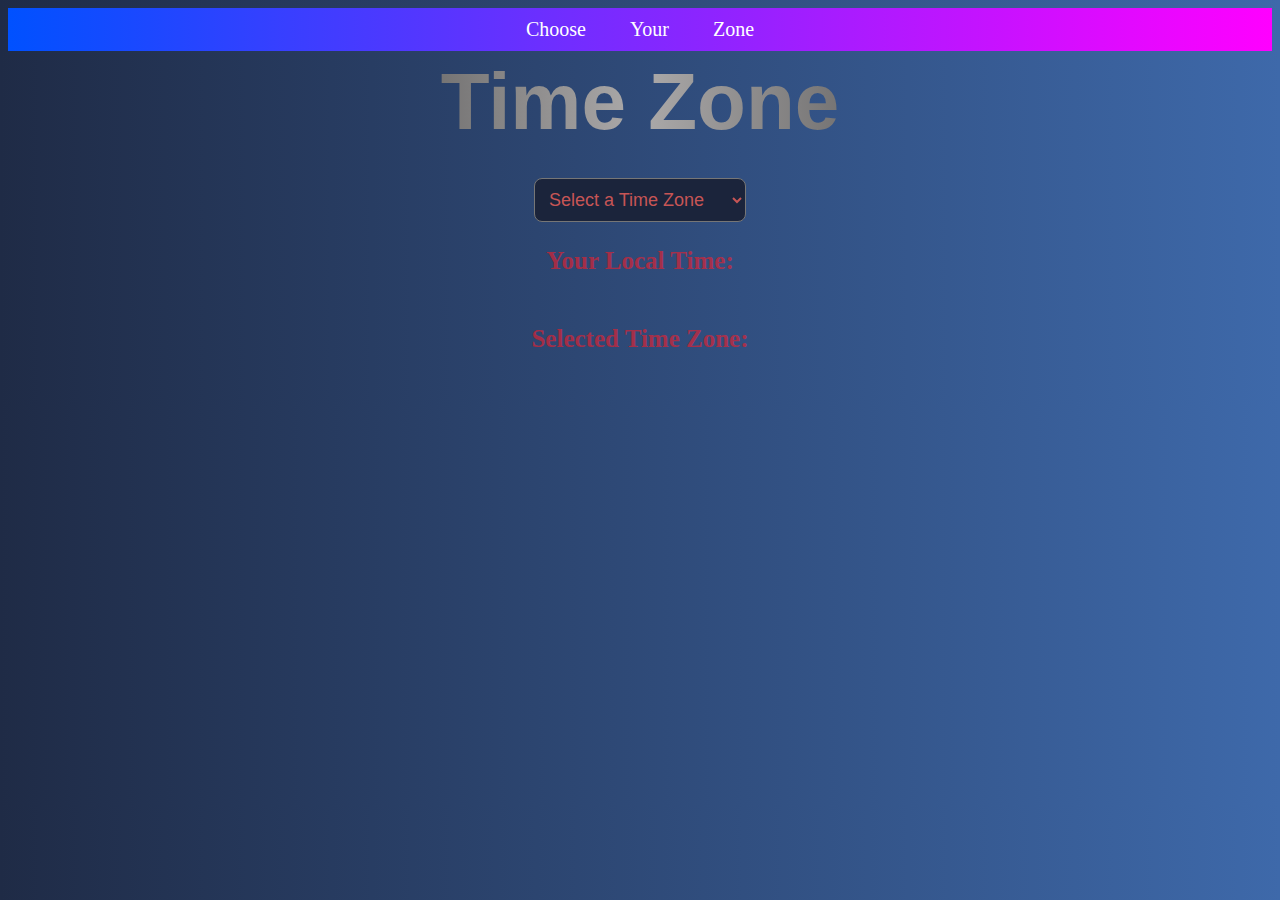
<file: index.html>
<!DOCTYPE html>
<html>
<head>
    <title>Time Zone</title>
    <link rel = "stylesheet" href="style.css">
</head>
<body>
    <div class ="tptxt">
        <a>Choose</a>
        <a>Your</a>
        <a>Zone</a>
    </div>
    <h1>Time Zone</h1>
    <select class="timezone-select">
        <option value="">Select a Time Zone</option>
        <option value="Pacific/Midway"> UTC-11 - SST</option>
        <option value="Pacific/Honolulu"> UTC-10 - HST</option>
        <option value="America/Anchorage"> UTC-9 - AKST</option>
        <option value="America/Los_Angeles"> UTC-8 - PST</option>
        <option value="America/Denver"> UTC-7 - MST</option>
        <option value="America/Chicago"> UTC-6 - CST</option>
        <option value="America/New_York"> UTC-5 - EST</option>
        <option value="America/Halifax"> UTC-4 - AST</option>
        <option value="America/Argentina/Buenos_Aires"> UTC-3 - ART</option>
        <option value="Atlantic/South_Georgia"> UTC-2 - GST</option>
        <option value="Atlantic/Azores"> UTC-1 - AZOT</option>
        <option value="UTC"> UTC+0 - GMT</option>
        <option value="Europe/Paris"> UTC+1 - CET </option>
        <option value="Europe/Athens"> UTC+2 - EET </option>
        <option value="Europe/Moscow"> UTC+3 - MSK </option>
        <option value="Asia/Dubai"> UTC+4 - GST </option>
        <option value="Asia/Karachi"> UTC+5 - PKT </option>
        <option value="Asia/Kolkata"> UTC+5:30 - IST </option>
        <option value="Asia/Kathmandu"> UTC+5:45 - NPT </option>
        <option value="Asia/Dhaka"> UTC+6 - BST </option>
        <option value="Asia/Yangon"> UTC+6:30 - MMT </option>
        <option value="Asia/Bangkok"> UTC+7 - ICT </option>
        <option value="Asia/Shanghai"> UTC+8 - CST </option>
        <option value="Asia/Tokyo"> UTC+9 - JST </option>
        <option value="Australia/Adelaide"> UTC+9:30 - ACST </option>
        <option value="Australia/Sydney"> UTC+10 - AEST </option>
        <option value="Pacific/Noumea"> UTC+11 - NCT </option>
        <option value="Pacific/Auckland"> UTC+12 - NZST </option>
        <option value="Pacific/Chatham"> UTC+12:45 - CHAST </option>
        <option value="Pacific/Tongatapu"> UTC+13 - TOT </option>
        <option value="Pacific/Kiritimati">  UTC+14 - LINT </option>

    </select>
    <p id="local-label">Your Local Time:</p>    
    <p id="local-time"></p>
    <p id="zone-label">Selected Time Zone: </p>
    <p id="zone-time"></p>    
    <script>
       const timezoneAbbr = {
            "Pacific/Midway": "SST",
            "Pacific/Honolulu": "HST",
            "America/Anchorage": "AKST",
            "America/Los_Angeles": "PST",
            "America/Denver": "MST",
            "America/Chicago": "CST",
            "America/New_York": "EST",
            "America/Halifax": "AST",
            "America/Argentina/Buenos_Aires": "ART",
            "Atlantic/South_Georgia": "GST",
            "Atlantic/Azores": "AZOT",
            "UTC": "GMT",
            "Europe/Paris": "CET",
            "Europe/Athens": "EET",
            "Europe/Moscow": "MSK",
            "Asia/Dubai": "GST",
            "Asia/Karachi": "PKT",
            "Asia/Kolkata": "IST",
            "Asia/Kathmandu": "NPT",
            "Asia/Dhaka": "BST",
            "Asia/Yangon": "MMT",
            "Asia/Bangkok": "ICT",
            "Asia/Shanghai": "CST",
            "Asia/Tokyo": "JST",
            "Australia/Adelaide": "ACST",
            "Australia/Sydney": "AEST",
            "Pacific/Noumea": "NCT",
            "Pacific/Auckland": "NZST",
            "Pacific/Chatham": "CHAST",
            "Pacific/Tongatapu": "TOT",
            "Pacific/Kiritimati": "LINT"

       }
       
       //show your local time
        function showLocalTime() {
            const now = new Date();
            document.getElementById("local-time").textContent = 
                now.toLocaleTimeString();
        }
        //show selected timezone
        function showZoneTime() {
            const zone = document.querySelector(".timezone-select").value;
            //if nothing selected clear text
            if (zone === "") {
                document.getElementById("zone-time").textContent =""
                return;
            } 
                const now = new Date();
                document.getElementById("zone-label").textContent = 
                    "Selected Time Zone (" + timezoneAbbr[zone] + " - " + zone +")"
                document.getElementById("zone-time").textContent = 
                    now.toLocaleTimeString("en-US", { timeZone: zone})
        }
        // update both clocks every second
        setInterval(()=> {
            showLocalTime();
            showZoneTime();
        }, 1000);

        document.querySelector(".timezone-select")
            .addEventListener("change", showZoneTime)
    </script>
</body>
</html>
</file>
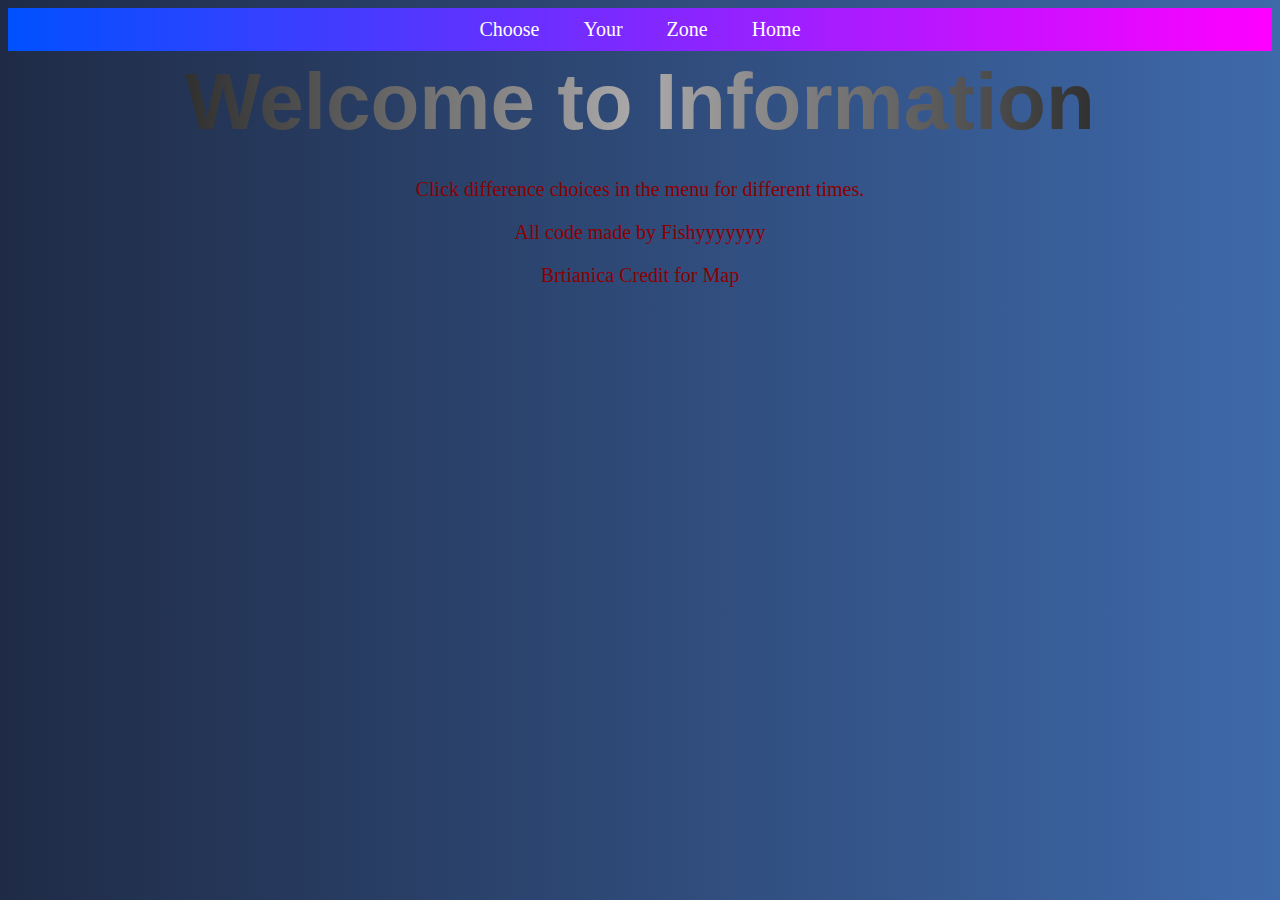
<file: information.html>
<!DOCTYPE html>
<html>

<head>
    <title>Time Zone Information</title>
    <link rel="stylesheet" href="style.css">
</head>
</body>
    <div class="tptxt">
        <a href="index.html">Choose</a>
        <a href="index.html">Your</a>
        <a href="index.html">Zone</a>
        <a href="index.html">Home</a>
    </div>    
    <h1>Welcome to Information</h1>
    <p>Click difference choices in the menu for different times.</p>
    <p>All code made by Fishyyyyyyy</p>
    <p>Brtianica Credit for Map</p>
</html>
</file>
<file: style.css>
body{
    background: linear-gradient(to right, #1f2b46, #3e69aa);
}
h1{
    font-family: Arial, sans-serif;
    font-size: 80px;
    text-align: center;
    margin-top: 5px;
    margin-bottom: 30px;
    background: linear-gradient(to right, #000000, #acaaaa, #000000);
    -webkit-background-clip: text;
    background-clip: text;
    -webkit-text-fill-color: transparent;
}
p{
    color: darkred;
    font-size: 20px;
    text-align: center;
}
img{
    width: 300px;
    display: block;
    margin: 20px auto;
    border-radius: 10px;
}

.tptxt {
    background: linear-gradient(to right, #0051ff, #ff00ff);
    padding: 10px;
    text-align: center;
}
.tptxt a {
    color: white;
    text-decoration: none;
    margin: 0 20px;
    font-size: 20px;
}
.timezone-select {
    cursor: pointer;
    display: block;
    background-color: rgb(27, 36, 59);
    color: rgb(199, 85, 85);
    margin: 20px auto;
    padding: 10px;
    font-size: 18px;
    border-radius: 8px;
}
/*label for local time */
#local-time {
    font-size: 50px;
    font-weight: bold;
    color: rgba(74, 135, 150, 0.377);
    margin-bottom: 5px;
}
#zone-time {
    font-size: 50px;
    font-weight: bold;
    color: rgba(74, 135, 150, 0.377);
    margin-bottom: 5px;
}
#local-label {
    font-size: 25px;
    font-weight: bold;
    color: rgba(255, 27, 38, 0.575);
    margin-bottom: 5px;
}
#zone-label {
    font-size: 25px;
    font-weight: bold;
    color: rgba(255, 27, 38, 0.575);
    margin-bottom: 5px;
}
</file>
